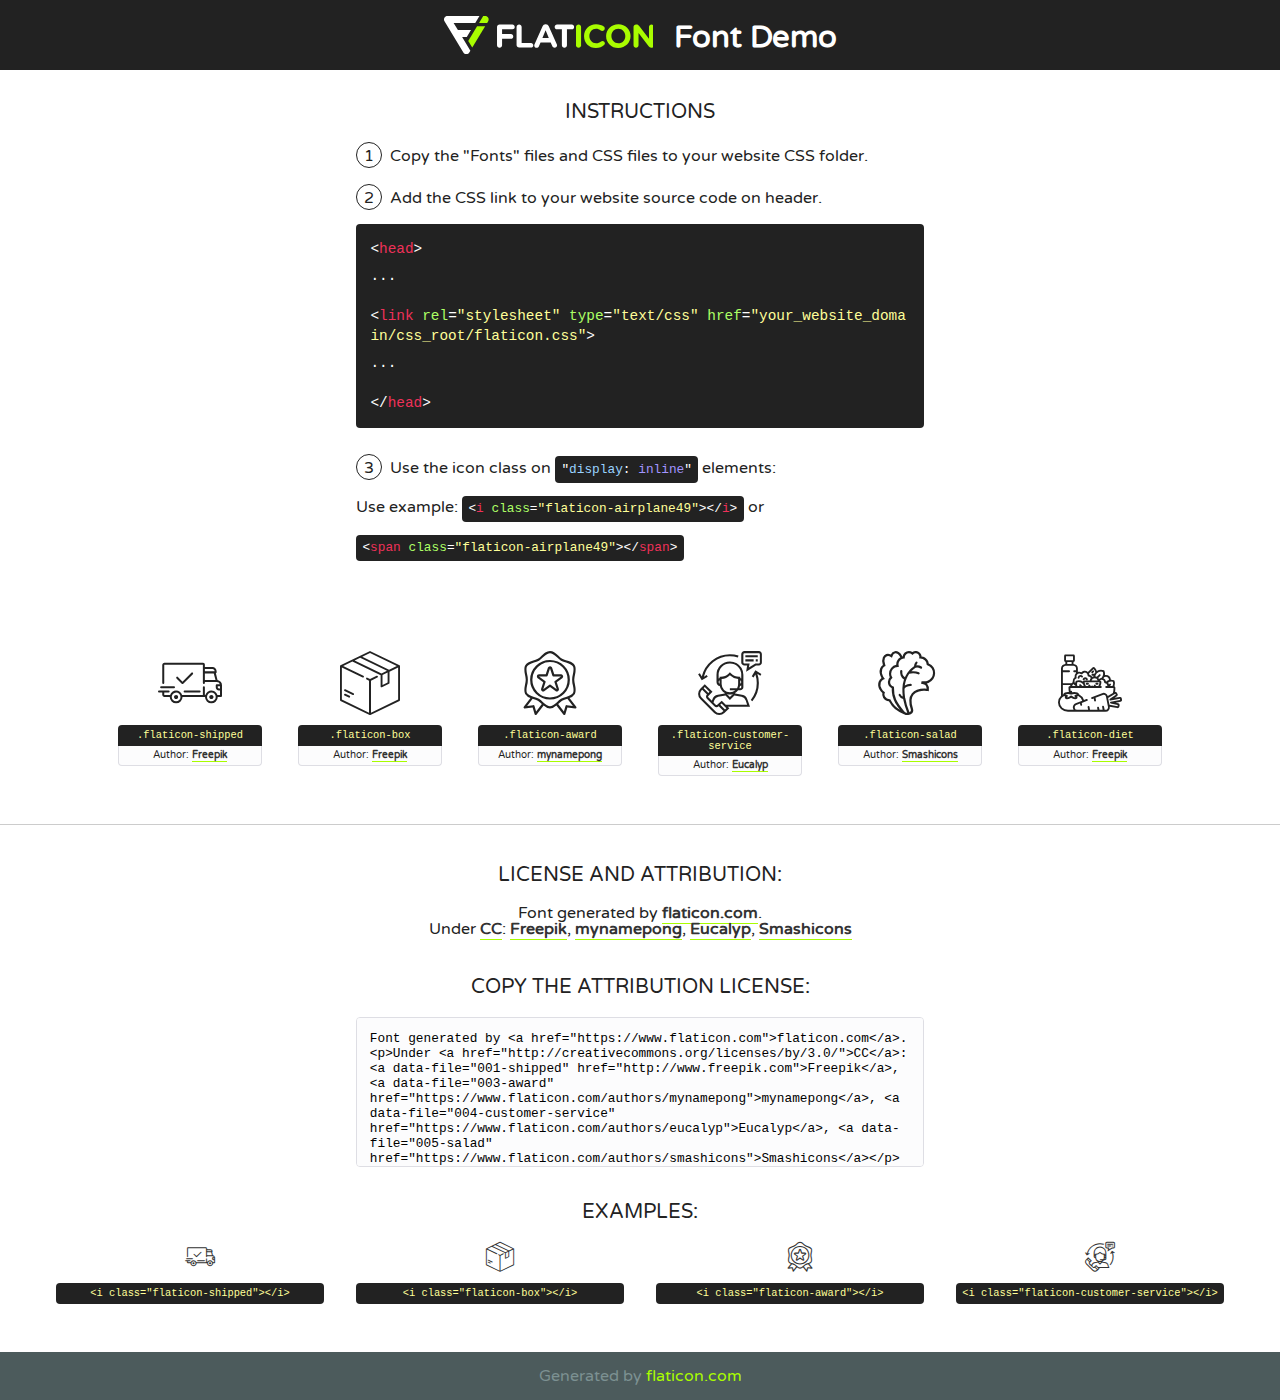
<file: assets/fonts/flaticon/font/flaticon.html>
<!DOCTYPE html>
<!--
  Flaticon icon font: Flaticon
  Creation date: 17/07/2019 12:38
-->
<html>
<!DOCTYPE html>
<html>

<head>
    <title>Flaticon WebFont</title>
    <link href="http://fonts.googleapis.com/css?family=Varela+Round" rel="stylesheet" type="text/css" />
    <link rel="stylesheet" type="text/css" href="flaticon.css">
    <meta charset="UTF-8">
    <style>
    html, body, div, span, applet, object, iframe,
    h1, h2, h3, h4, h5, h6, p, blockquote, pre,
    a, abbr, acronym, address, big, cite, code,
    del, dfn, em, img, ins, kbd, q, s, samp,
    small, strike, strong, sub, sup, tt, var,
    b, u, i, center,
    dl, dt, dd, ol, ul, li,
    fieldset, form, label, legend,
    table, caption, tbody, tfoot, thead, tr, th, td,
    article, aside, canvas, details, embed, 
    figure, figcaption, footer, header, hgroup, 
    menu, nav, output, ruby, section, summary,
    time, mark, audio, video {
        margin: 0;
        padding: 0;
        border: 0;
        font-size: 100%;
        font: inherit;
        vertical-align: baseline;
    }
    /* HTML5 display-role reset for older browsers */
    article, aside, details, figcaption, figure, 
    footer, header, hgroup, menu, nav, section {
        display: block;
    }
    body {
        line-height: 1;
    }
    ol, ul {
        list-style: none;
    }
    blockquote, q {
        quotes: none;
    }
    blockquote:before, blockquote:after,
    q:before, q:after {
        content: '';
        content: none;
    }
    table {
        border-collapse: collapse;
        border-spacing: 0;
    }
    body {
        font-family: 'Varela Round', Helvetica, Arial, sans-serif;
        font-size: 16px;
        color: #222;
    }
    a {
        color: #333;
        border-bottom: 1px solid #a9fd00;
        font-weight: bold;
        text-decoration: none;
    }
    * {
        -moz-box-sizing: border-box;
        -webkit-box-sizing: border-box;
        box-sizing: border-box;
        margin: 0;
        padding: 0;
    }
    [class^="flaticon-"]:before, [class*=" flaticon-"]:before, [class^="flaticon-"]:after, [class*=" flaticon-"]:after {
        font-family: Flaticon;
        font-size: 30px;
        font-style: normal;
        margin-left: 20px;
        color: #333;
    }
    .wrapper {
        max-width: 600px;
        margin: auto;
        padding: 0 1em;
    }
    .title {
        font-size: 1.25em;
        text-align: center;
        margin-bottom: 1em;
        text-transform: uppercase;
    }
    header {
        text-align: center;
        background-color: #222;
        color: #fff;
        padding: 1em;
    }
    header .logo {
        width: 210px;
        height: 38px;
        display: inline-block;
        vertical-align: middle;
        margin-right: 1em;
        border: none;
    }
    header strong {
        font-size: 1.95em;
        font-weight: bold;
        vertical-align: middle;
        margin-top: 5px;
        display: inline-block;
    }
    .demo {
        margin: 2em auto;
        line-height: 1.25em;
    }
    .demo ul li {
        margin-bottom: 1em;
    }
    .demo ul li .num {
        color: #222;
        border-radius: 20px;
        display: inline-block;
        width: 26px;
        padding: 3px;
        height: 26px;
        text-align: center;
        margin-right: 0.5em;
        border: 1px solid #222;
    }
    .demo ul li code {
        background-color: #222;
        border-radius: 4px;
        padding: 0.25em 0.5em;
        display: inline-block;
        color: #fff;
        font-family: Consolas,Monaco,Lucida Console,Liberation Mono,DejaVu Sans Mono,Bitstream Vera Sans Mono,Courier New, monospace;
        font-weight: lighter;
        margin-top: 1em;
        font-size: 0.8em;
        word-break: break-all;
    }
    .demo ul li code.big {
        padding: 1em;
        font-size: 0.9em;
    }
    .demo ul li code .red {
        color: #EF3159;
    }
    .demo ul li code .green {
        color: #ACFF65;
    }
    .demo ul li code .yellow {
        color: #FFFF99;
    }
    .demo ul li code .blue {
        color: #99D3FF;
    }
    .demo ul li code .purple {
        color: #A295FF;
    }
    .demo ul li code .dots {
        margin-top: 0.5em;
        display: block;
    }
    #glyphs {
        border-bottom: 1px solid #ccc;
        padding: 2em 0;
        text-align: center;
    }
    .glyph {
        display: inline-block;
        width: 9em;
        margin: 1em;
        text-align: center;
        vertical-align: top;
        background: #FFF;
    }
    .glyph .glyph-icon {
        padding: 10px;
        display: block;
        font-family:"Flaticon";
        font-size: 64px;
        line-height: 1;
    }
    .glyph .glyph-icon:before {
        font-size: 64px;
        color: #222;
        margin-left: 0;
    }
    .class-name {
        font-size: 0.65em;
        background-color: #222;
        color: #fff;
        border-radius: 4px 4px 0 0;
        padding: 0.5em;
        color: #FFFF99;
        font-family: Consolas,Monaco,Lucida Console,Liberation Mono,DejaVu Sans Mono,Bitstream Vera Sans Mono,Courier New, monospace;
    }
    .author-name {
        font-size: 0.6em;
        background-color: #fcfcfd;
        border: 1px solid #DEDEE4;
        border-top: 0;
        border-radius: 0 0 4px 4px;
        padding: 0.5em;
    }
    .class-name:last-child {
        font-size: 10px;
        color:#888;
    }
    .class-name:last-child a {
        font-size: 10px;
        color:#555;
    }
    .class-name:last-child a:hover {
        color:#a9fd00;
    }
    .glyph > input {
        display: block;
        width: 100px;
        margin: 5px auto;
        text-align: center;
        font-size: 12px;
        cursor: text;
    }
    .glyph > input.icon-input {
        font-family:"Flaticon";
        font-size: 16px;
        margin-bottom: 10px;
    }
    .attribution .title {
        margin-top: 2em;
    }
    .attribution textarea {
        background-color: #fcfcfd;
        padding: 1em;
        border: none;
        box-shadow: none;
        border: 1px solid #DEDEE4;
        border-radius: 4px;
        resize: none;
        width: 100%;
        height: 150px;
        font-size: 0.8em;
        font-family: Consolas,Monaco,Lucida Console,Liberation Mono,DejaVu Sans Mono,Bitstream Vera Sans Mono,Courier New, monospace;
        -webkit-appearance: none;
    }
    .iconsuse {
        margin: 2em auto;
        text-align: center;
        max-width: 1200px;
    }
    .iconsuse:after {
        content: '';
        display: table;
        clear: both;
    }
    .iconsuse .image {
        float: left;
        width: 25%;
        padding: 0 1em;
    }
    .iconsuse .image p {
        margin-bottom: 1em;
    }
    .iconsuse .image span {
        display: block;
        font-size: 0.65em;
        background-color: #222;
        color: #fff;
        border-radius: 4px;
        padding: 0.5em;
        color: #FFFF99;
        margin-top: 1em;
        font-family: Consolas,Monaco,Lucida Console,Liberation Mono,DejaVu Sans Mono,Bitstream Vera Sans Mono,Courier New, monospace;
    }
    #footer {
        text-align: center;
        background-color: #4C5B5C;
        color: #7c9192;
        padding: 1em;
    }
    #footer a {
        border: none;
        color: #a9fd00;
        font-weight: normal;
    }
    @media (max-width: 960px) {
        .iconsuse .image {
            width: 50%;
        }
    }
    @media (max-width: 560px) {
        .iconsuse .image {
            width: 100%;
        }
    }
    </style>
</head>

<body class="characters-off">

    <header>
        <a href="https://www.flaticon.com" target="_blank" class="logo">
            <svg version="1.1" xmlns="http://www.w3.org/2000/svg" xmlns:xlink="http://www.w3.org/1999/xlink" xmlns:a="http://ns.adobe.com/AdobeSVGViewerExtensions/3.0/" viewBox="0 0 560.875 102.036" enable-background="new 0 0 560.875 102.036" xml:space="preserve">
                <defs>
                </defs>
                <g>
                    <g class="letters">
                        <path fill="#ffffff" d="M141.596,29.675c0-3.777,2.985-6.767,6.764-6.767h34.438c3.426,0,6.15,2.728,6.15,6.15
                        c0,3.43-2.724,6.149-6.15,6.149h-27.674v13.091h23.719c3.429,0,6.151,2.724,6.151,6.15c0,3.43-2.723,6.149-6.151,6.149h-23.719
                        v17.574c0,3.773-2.986,6.761-6.764,6.761c-3.779,0-6.764-2.989-6.764-6.761V29.675z"></path>
                        <path fill="#ffffff" d="M193.844,29.149c0-3.781,2.985-6.767,6.764-6.767c3.776,0,6.763,2.985,6.763,6.767v42.957h25.039
                        c3.426,0,6.149,2.726,6.149,6.153c0,3.425-2.723,6.15-6.149,6.15h-31.802c-3.779,0-6.764-2.986-6.764-6.768V29.149z"></path>
                        <path fill="#ffffff" d="M241.891,75.71l21.438-48.407c1.492-3.341,4.215-5.357,7.906-5.357h0.792
                        c3.686,0,6.323,2.017,7.815,5.357l21.439,48.407c0.436,0.967,0.701,1.845,0.701,2.723c0,3.602-2.809,6.501-6.414,6.501
                        c-3.161,0-5.269-1.845-6.499-4.655l-4.132-9.661h-27.059l-4.301,10.102c-1.144,2.631-3.426,4.214-6.237,4.214
                        c-3.517,0-6.24-2.81-6.24-6.325C241.1,77.64,241.451,76.677,241.891,75.71z M279.932,58.666l-8.521-20.297l-8.526,20.297H279.932
                        z"></path>
                        <path fill="#ffffff" d="M314.864,35.387H301.86c-3.429,0-6.239-2.813-6.239-6.238c0-3.429,2.811-6.24,6.239-6.24h39.533
                        c3.426,0,6.237,2.811,6.237,6.24c0,3.425-2.811,6.238-6.237,6.238h-13.001v42.785c0,3.773-2.99,6.761-6.764,6.761
                        c-3.779,0-6.764-2.989-6.764-6.761V35.387z"></path>
                        <path fill="#A9FD00" d="M352.615,29.149c0-3.781,2.985-6.767,6.767-6.767c3.774,0,6.761,2.985,6.761,6.767v49.024
                        c0,3.773-2.987,6.761-6.761,6.761c-3.781,0-6.767-2.989-6.767-6.761V29.149z"></path>
                        <path fill="#A9FD00" d="M374.132,53.836v-0.179c0-17.481,13.178-31.801,32.065-31.801c9.22,0,15.459,2.458,20.557,6.238
                        c1.402,1.054,2.637,2.985,2.637,5.357c0,3.692-2.985,6.59-6.681,6.59c-1.845,0-3.071-0.702-4.044-1.319
                        c-3.776-2.813-7.729-4.393-12.562-4.393c-10.364,0-17.831,8.611-17.831,19.154v0.173c0,10.542,7.291,19.329,17.831,19.329
                        c5.715,0,9.492-1.756,13.359-4.834c1.049-0.874,2.458-1.491,4.039-1.491c3.429,0,6.325,2.813,6.325,6.236
                        c0,2.106-1.056,3.78-2.282,4.834c-5.539,4.834-12.036,7.733-21.878,7.733C387.572,85.464,374.132,71.493,374.132,53.836z"></path>
                        <path fill="#A9FD00" d="M433.009,53.836v-0.179c0-17.481,13.79-31.801,32.766-31.801c18.981,0,32.592,14.143,32.592,31.628v0.173
                        c0,17.483-13.785,31.807-32.769,31.807C446.625,85.464,433.009,71.32,433.009,53.836z M484.224,53.836v-0.179
                        c0-10.539-7.725-19.326-18.626-19.326c-10.893,0-18.449,8.611-18.449,19.154v0.173c0,10.542,7.73,19.329,18.626,19.329
                        C476.676,72.986,484.224,64.378,484.224,53.836z"></path>
                        <path fill="#A9FD00" d="M506.233,29.321c0-3.774,2.99-6.763,6.767-6.763h1.401c3.252,0,5.183,1.583,7.029,3.953l26.093,34.265
                        V29.059c0-3.692,2.99-6.677,6.681-6.677c3.683,0,6.671,2.985,6.671,6.677v48.934c0,3.78-2.987,6.765-6.764,6.765h-0.436
                        c-3.257,0-5.188-1.581-7.034-3.953l-27.056-35.492v32.944c0,3.687-2.985,6.676-6.678,6.676c-3.683,0-6.673-2.989-6.673-6.676
                        V29.321z"></path>
                    </g>
                    <g class="insignia">
                        <path fill="#ffffff" d="M48.372,56.137h12.517l11.156-18.537H37.186L25.688,18.539h57.825L94.668,0H9.271
                        C5.925,0,2.842,1.801,1.198,4.716c-1.644,2.907-1.593,6.482,0.134,9.343l50.38,83.501c1.678,2.781,4.689,4.476,7.938,4.476
                        c3.246,0,6.257-1.695,7.935-4.476l2.898-4.804L48.372,56.137z"></path>
                        <g class="i">
                            <path fill="#A9FD00" d="M93.575,18.539h0.031v0.004l21.652,0.004l2.705-4.488c1.727-2.861,1.778-6.436,0.133-9.343
                            C116.454,1.801,113.371,0,110.026,0h-5.294L93.575,18.539z"></path>
                            <polygon fill="#A9FD00" points="88.291,27.356 64.725,66.486 75.519,84.404 109.942,27.356"></polygon>
                        </g>
                    </g>
                </g>
            </svg>
        </a>
        <strong>Font Demo</strong>
    </header>


    <section class="demo wrapper">

        <p class="title">Instructions</p>

        <ul>
            <li>
                <span class="num">1</span>Copy the "Fonts" files and CSS files to your website CSS folder.
            </li>
            <li>
                <span class="num">2</span>Add the CSS link to your website source code on header.
                <code class="big">
                    &lt;<span class="red">head</span>&gt;
                    <br/><span class="dots">...</span>
                    <br/>&lt;<span class="red">link</span> <span class="green">rel</span>=<span class="yellow">"stylesheet"</span> <span class="green">type</span>=<span class="yellow">"text/css"</span> <span class="green">href</span>=<span class="yellow">"your_website_domain/css_root/flaticon.css"</span>&gt;
                    <br/><span class="dots">...</span>
                    <br/>&lt;/<span class="red">head</span>&gt;
                </code>
            </li>

            <li>
                <p>
                    <span class="num">3</span>Use the icon class on <code>"<span class="blue">display</span>:<span class="purple"> inline</span>"</code> elements:
                    <br />
                    Use example: <code>&lt;<span class="red">i</span> <span class="green">class</span>=<span class="yellow">&quot;flaticon-airplane49&quot;</span>&gt;&lt;/<span class="red">i</span>&gt;</code> or <code>&lt;<span class="red">span</span> <span class="green">class</span>=<span class="yellow">&quot;flaticon-airplane49&quot;</span>&gt;&lt;/<span class="red">span</span>&gt;</code>
            </li>
        </ul>

    </section>




   <section id="glyphs">          
    
      
        <div class="glyph"><div class="glyph-icon flaticon-shipped"></div>
            <div class="class-name">.flaticon-shipped</div>
            <div class="author-name">Author: <a data-file="001-shipped" href="http://www.freepik.com">Freepik</a> </div> 
        </div>        
        
        <div class="glyph"><div class="glyph-icon flaticon-box"></div>
            <div class="class-name">.flaticon-box</div>
            <div class="author-name">Author: <a data-file="002-box" href="http://www.freepik.com">Freepik</a> </div> 
        </div>        
        
        <div class="glyph"><div class="glyph-icon flaticon-award"></div>
            <div class="class-name">.flaticon-award</div>
            <div class="author-name">Author: <a data-file="003-award" href="https://www.flaticon.com/authors/mynamepong">mynamepong</a> </div> 
        </div>        
        
        <div class="glyph"><div class="glyph-icon flaticon-customer-service"></div>
            <div class="class-name">.flaticon-customer-service</div>
            <div class="author-name">Author: <a data-file="004-customer-service" href="https://www.flaticon.com/authors/eucalyp">Eucalyp</a> </div> 
        </div>        
        
        <div class="glyph"><div class="glyph-icon flaticon-salad"></div>
            <div class="class-name">.flaticon-salad</div>
            <div class="author-name">Author: <a data-file="005-salad" href="https://www.flaticon.com/authors/smashicons">Smashicons</a> </div> 
        </div>        
        
        <div class="glyph"><div class="glyph-icon flaticon-diet"></div>
            <div class="class-name">.flaticon-diet</div>
            <div class="author-name">Author: <a data-file="006-diet" href="http://www.freepik.com">Freepik</a> </div> 
        </div>        
        

    </section>



    <section class="attribution wrapper"   style="text-align:center;">

      <div class="title">License and attribution:</div><div class="attrDiv">Font generated by <a href="https://www.flaticon.com">flaticon.com</a>. <div><p>Under <a href="http://creativecommons.org/licenses/by/3.0/">CC</a>: <a data-file="001-shipped" href="http://www.freepik.com">Freepik</a>, <a data-file="003-award" href="https://www.flaticon.com/authors/mynamepong">mynamepong</a>, <a data-file="004-customer-service" href="https://www.flaticon.com/authors/eucalyp">Eucalyp</a>, <a data-file="005-salad" href="https://www.flaticon.com/authors/smashicons">Smashicons</a></p>  </div>
      </div>
      <div class="title">Copy the Attribution License:</div>

    <textarea onclick="this.focus();this.select();">Font generated by &lt;a href=&quot;https://www.flaticon.com&quot;&gt;flaticon.com&lt;/a&gt;. <p>Under <a href="http://creativecommons.org/licenses/by/3.0/">CC</a>: <a data-file="001-shipped" href="http://www.freepik.com">Freepik</a>, <a data-file="003-award" href="https://www.flaticon.com/authors/mynamepong">mynamepong</a>, <a data-file="004-customer-service" href="https://www.flaticon.com/authors/eucalyp">Eucalyp</a>, <a data-file="005-salad" href="https://www.flaticon.com/authors/smashicons">Smashicons</a></p>  
     </textarea>

    </section>

    <section class="iconsuse">

          <div class="title">Examples:</div>            
             
            <div class="image">
                <p>
                    <i class="glyph-icon flaticon-shipped"></i> 
                    <span>&lt;i class=&quot;flaticon-shipped&quot;&gt;&lt;/i&gt;</span>
                </p>
            </div>
            
            <div class="image">
                <p>
                    <i class="glyph-icon flaticon-box"></i> 
                    <span>&lt;i class=&quot;flaticon-box&quot;&gt;&lt;/i&gt;</span>
                </p>
            </div>
            
            <div class="image">
                <p>
                    <i class="glyph-icon flaticon-award"></i> 
                    <span>&lt;i class=&quot;flaticon-award&quot;&gt;&lt;/i&gt;</span>
                </p>
            </div>
            
            <div class="image">
                <p>
                    <i class="glyph-icon flaticon-customer-service"></i> 
                    <span>&lt;i class=&quot;flaticon-customer-service&quot;&gt;&lt;/i&gt;</span>
                </p>
            </div>
                       
        </div>
                            
    </section>

<div id="footer">
    <div>Generated by <a href="https://www.flaticon.com">flaticon.com</a>
    </div>
</div>



</body>
</html>
</file>
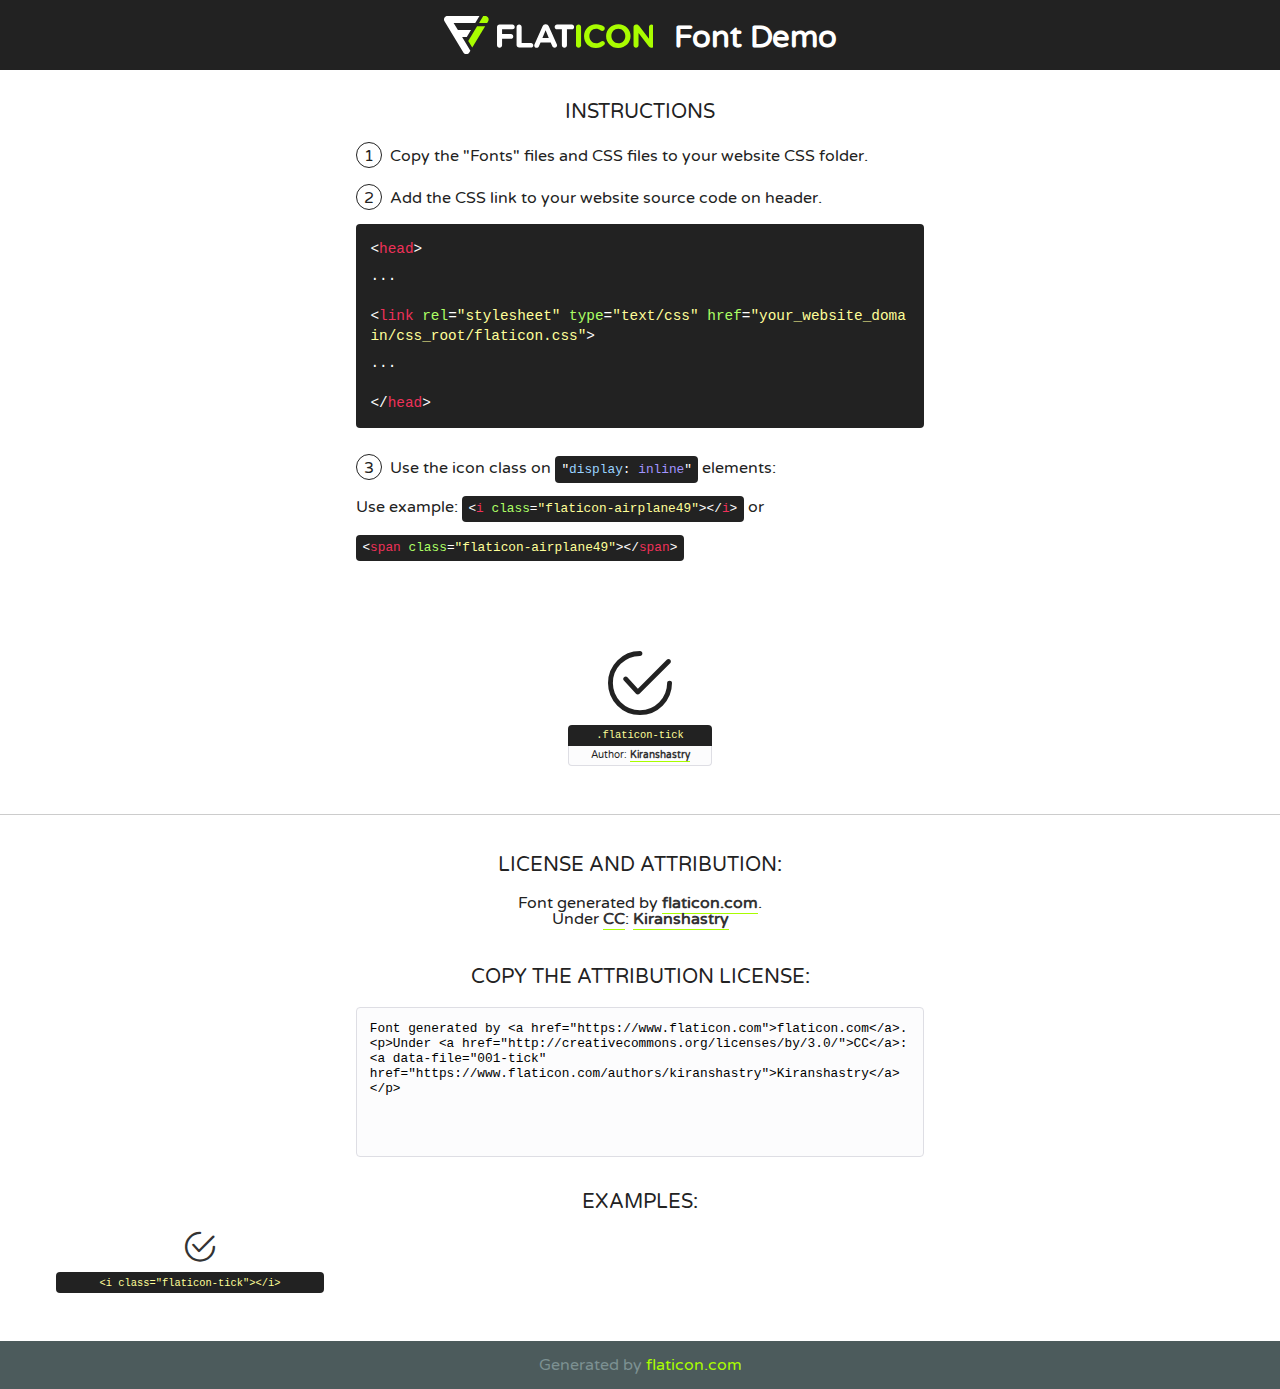
<file: assets/fonts/mycollection/font/flaticon.html>
<!DOCTYPE html>
<!--
  Flaticon icon font: Flaticon
  Creation date: 03/08/2020 05:31
-->
<html>
<!DOCTYPE html>
<html>

<head>
    <title>Flaticon WebFont</title>
    <link href="http://fonts.googleapis.com/css?family=Varela+Round" rel="stylesheet" type="text/css" />
    <link rel="stylesheet" type="text/css" href="flaticon.css">
    <meta charset="UTF-8">
    <style>
    html, body, div, span, applet, object, iframe,
    h1, h2, h3, h4, h5, h6, p, blockquote, pre,
    a, abbr, acronym, address, big, cite, code,
    del, dfn, em, img, ins, kbd, q, s, samp,
    small, strike, strong, sub, sup, tt, var,
    b, u, i, center,
    dl, dt, dd, ol, ul, li,
    fieldset, form, label, legend,
    table, caption, tbody, tfoot, thead, tr, th, td,
    article, aside, canvas, details, embed, 
    figure, figcaption, footer, header, hgroup, 
    menu, nav, output, ruby, section, summary,
    time, mark, audio, video {
        margin: 0;
        padding: 0;
        border: 0;
        font-size: 100%;
        font: inherit;
        vertical-align: baseline;
    }
    /* HTML5 display-role reset for older browsers */
    article, aside, details, figcaption, figure, 
    footer, header, hgroup, menu, nav, section {
        display: block;
    }
    body {
        line-height: 1;
    }
    ol, ul {
        list-style: none;
    }
    blockquote, q {
        quotes: none;
    }
    blockquote:before, blockquote:after,
    q:before, q:after {
        content: '';
        content: none;
    }
    table {
        border-collapse: collapse;
        border-spacing: 0;
    }
    body {
        font-family: 'Varela Round', Helvetica, Arial, sans-serif;
        font-size: 16px;
        color: #222;
    }
    a {
        color: #333;
        border-bottom: 1px solid #a9fd00;
        font-weight: bold;
        text-decoration: none;
    }
    * {
        -moz-box-sizing: border-box;
        -webkit-box-sizing: border-box;
        box-sizing: border-box;
        margin: 0;
        padding: 0;
    }
    [class^="flaticon-"]:before, [class*=" flaticon-"]:before, [class^="flaticon-"]:after, [class*=" flaticon-"]:after {
        font-family: Flaticon;
        font-size: 30px;
        font-style: normal;
        margin-left: 20px;
        color: #333;
    }
    .wrapper {
        max-width: 600px;
        margin: auto;
        padding: 0 1em;
    }
    .title {
        font-size: 1.25em;
        text-align: center;
        margin-bottom: 1em;
        text-transform: uppercase;
    }
    header {
        text-align: center;
        background-color: #222;
        color: #fff;
        padding: 1em;
    }
    header .logo {
        width: 210px;
        height: 38px;
        display: inline-block;
        vertical-align: middle;
        margin-right: 1em;
        border: none;
    }
    header strong {
        font-size: 1.95em;
        font-weight: bold;
        vertical-align: middle;
        margin-top: 5px;
        display: inline-block;
    }
    .demo {
        margin: 2em auto;
        line-height: 1.25em;
    }
    .demo ul li {
        margin-bottom: 1em;
    }
    .demo ul li .num {
        color: #222;
        border-radius: 20px;
        display: inline-block;
        width: 26px;
        padding: 3px;
        height: 26px;
        text-align: center;
        margin-right: 0.5em;
        border: 1px solid #222;
    }
    .demo ul li code {
        background-color: #222;
        border-radius: 4px;
        padding: 0.25em 0.5em;
        display: inline-block;
        color: #fff;
        font-family: Consolas,Monaco,Lucida Console,Liberation Mono,DejaVu Sans Mono,Bitstream Vera Sans Mono,Courier New, monospace;
        font-weight: lighter;
        margin-top: 1em;
        font-size: 0.8em;
        word-break: break-all;
    }
    .demo ul li code.big {
        padding: 1em;
        font-size: 0.9em;
    }
    .demo ul li code .red {
        color: #EF3159;
    }
    .demo ul li code .green {
        color: #ACFF65;
    }
    .demo ul li code .yellow {
        color: #FFFF99;
    }
    .demo ul li code .blue {
        color: #99D3FF;
    }
    .demo ul li code .purple {
        color: #A295FF;
    }
    .demo ul li code .dots {
        margin-top: 0.5em;
        display: block;
    }
    #glyphs {
        border-bottom: 1px solid #ccc;
        padding: 2em 0;
        text-align: center;
    }
    .glyph {
        display: inline-block;
        width: 9em;
        margin: 1em;
        text-align: center;
        vertical-align: top;
        background: #FFF;
    }
    .glyph .glyph-icon {
        padding: 10px;
        display: block;
        font-family:"Flaticon";
        font-size: 64px;
        line-height: 1;
    }
    .glyph .glyph-icon:before {
        font-size: 64px;
        color: #222;
        margin-left: 0;
    }
    .class-name {
        font-size: 0.65em;
        background-color: #222;
        color: #fff;
        border-radius: 4px 4px 0 0;
        padding: 0.5em;
        color: #FFFF99;
        font-family: Consolas,Monaco,Lucida Console,Liberation Mono,DejaVu Sans Mono,Bitstream Vera Sans Mono,Courier New, monospace;
    }
    .author-name {
        font-size: 0.6em;
        background-color: #fcfcfd;
        border: 1px solid #DEDEE4;
        border-top: 0;
        border-radius: 0 0 4px 4px;
        padding: 0.5em;
    }
    .class-name:last-child {
        font-size: 10px;
        color:#888;
    }
    .class-name:last-child a {
        font-size: 10px;
        color:#555;
    }
    .class-name:last-child a:hover {
        color:#a9fd00;
    }
    .glyph > input {
        display: block;
        width: 100px;
        margin: 5px auto;
        text-align: center;
        font-size: 12px;
        cursor: text;
    }
    .glyph > input.icon-input {
        font-family:"Flaticon";
        font-size: 16px;
        margin-bottom: 10px;
    }
    .attribution .title {
        margin-top: 2em;
    }
    .attribution textarea {
        background-color: #fcfcfd;
        padding: 1em;
        border: none;
        box-shadow: none;
        border: 1px solid #DEDEE4;
        border-radius: 4px;
        resize: none;
        width: 100%;
        height: 150px;
        font-size: 0.8em;
        font-family: Consolas,Monaco,Lucida Console,Liberation Mono,DejaVu Sans Mono,Bitstream Vera Sans Mono,Courier New, monospace;
        -webkit-appearance: none;
    }
    .iconsuse {
        margin: 2em auto;
        text-align: center;
        max-width: 1200px;
    }
    .iconsuse:after {
        content: '';
        display: table;
        clear: both;
    }
    .iconsuse .image {
        float: left;
        width: 25%;
        padding: 0 1em;
    }
    .iconsuse .image p {
        margin-bottom: 1em;
    }
    .iconsuse .image span {
        display: block;
        font-size: 0.65em;
        background-color: #222;
        color: #fff;
        border-radius: 4px;
        padding: 0.5em;
        color: #FFFF99;
        margin-top: 1em;
        font-family: Consolas,Monaco,Lucida Console,Liberation Mono,DejaVu Sans Mono,Bitstream Vera Sans Mono,Courier New, monospace;
    }
    #footer {
        text-align: center;
        background-color: #4C5B5C;
        color: #7c9192;
        padding: 1em;
    }
    #footer a {
        border: none;
        color: #a9fd00;
        font-weight: normal;
    }
    @media (max-width: 960px) {
        .iconsuse .image {
            width: 50%;
        }
    }
    @media (max-width: 560px) {
        .iconsuse .image {
            width: 100%;
        }
    }
    </style>
</head>

<body class="characters-off">

    <header>
        <a href="https://www.flaticon.com" target="_blank" class="logo">
            <svg version="1.1" xmlns="http://www.w3.org/2000/svg" xmlns:xlink="http://www.w3.org/1999/xlink" xmlns:a="http://ns.adobe.com/AdobeSVGViewerExtensions/3.0/" viewBox="0 0 560.875 102.036" enable-background="new 0 0 560.875 102.036" xml:space="preserve">
                <defs>
                </defs>
                <g>
                    <g class="letters">
                        <path fill="#ffffff" d="M141.596,29.675c0-3.777,2.985-6.767,6.764-6.767h34.438c3.426,0,6.15,2.728,6.15,6.15
                        c0,3.43-2.724,6.149-6.15,6.149h-27.674v13.091h23.719c3.429,0,6.151,2.724,6.151,6.15c0,3.43-2.723,6.149-6.151,6.149h-23.719
                        v17.574c0,3.773-2.986,6.761-6.764,6.761c-3.779,0-6.764-2.989-6.764-6.761V29.675z"></path>
                        <path fill="#ffffff" d="M193.844,29.149c0-3.781,2.985-6.767,6.764-6.767c3.776,0,6.763,2.985,6.763,6.767v42.957h25.039
                        c3.426,0,6.149,2.726,6.149,6.153c0,3.425-2.723,6.15-6.149,6.15h-31.802c-3.779,0-6.764-2.986-6.764-6.768V29.149z"></path>
                        <path fill="#ffffff" d="M241.891,75.71l21.438-48.407c1.492-3.341,4.215-5.357,7.906-5.357h0.792
                        c3.686,0,6.323,2.017,7.815,5.357l21.439,48.407c0.436,0.967,0.701,1.845,0.701,2.723c0,3.602-2.809,6.501-6.414,6.501
                        c-3.161,0-5.269-1.845-6.499-4.655l-4.132-9.661h-27.059l-4.301,10.102c-1.144,2.631-3.426,4.214-6.237,4.214
                        c-3.517,0-6.24-2.81-6.24-6.325C241.1,77.64,241.451,76.677,241.891,75.71z M279.932,58.666l-8.521-20.297l-8.526,20.297H279.932
                        z"></path>
                        <path fill="#ffffff" d="M314.864,35.387H301.86c-3.429,0-6.239-2.813-6.239-6.238c0-3.429,2.811-6.24,6.239-6.24h39.533
                        c3.426,0,6.237,2.811,6.237,6.24c0,3.425-2.811,6.238-6.237,6.238h-13.001v42.785c0,3.773-2.99,6.761-6.764,6.761
                        c-3.779,0-6.764-2.989-6.764-6.761V35.387z"></path>
                        <path fill="#A9FD00" d="M352.615,29.149c0-3.781,2.985-6.767,6.767-6.767c3.774,0,6.761,2.985,6.761,6.767v49.024
                        c0,3.773-2.987,6.761-6.761,6.761c-3.781,0-6.767-2.989-6.767-6.761V29.149z"></path>
                        <path fill="#A9FD00" d="M374.132,53.836v-0.179c0-17.481,13.178-31.801,32.065-31.801c9.22,0,15.459,2.458,20.557,6.238
                        c1.402,1.054,2.637,2.985,2.637,5.357c0,3.692-2.985,6.59-6.681,6.59c-1.845,0-3.071-0.702-4.044-1.319
                        c-3.776-2.813-7.729-4.393-12.562-4.393c-10.364,0-17.831,8.611-17.831,19.154v0.173c0,10.542,7.291,19.329,17.831,19.329
                        c5.715,0,9.492-1.756,13.359-4.834c1.049-0.874,2.458-1.491,4.039-1.491c3.429,0,6.325,2.813,6.325,6.236
                        c0,2.106-1.056,3.78-2.282,4.834c-5.539,4.834-12.036,7.733-21.878,7.733C387.572,85.464,374.132,71.493,374.132,53.836z"></path>
                        <path fill="#A9FD00" d="M433.009,53.836v-0.179c0-17.481,13.79-31.801,32.766-31.801c18.981,0,32.592,14.143,32.592,31.628v0.173
                        c0,17.483-13.785,31.807-32.769,31.807C446.625,85.464,433.009,71.32,433.009,53.836z M484.224,53.836v-0.179
                        c0-10.539-7.725-19.326-18.626-19.326c-10.893,0-18.449,8.611-18.449,19.154v0.173c0,10.542,7.73,19.329,18.626,19.329
                        C476.676,72.986,484.224,64.378,484.224,53.836z"></path>
                        <path fill="#A9FD00" d="M506.233,29.321c0-3.774,2.99-6.763,6.767-6.763h1.401c3.252,0,5.183,1.583,7.029,3.953l26.093,34.265
                        V29.059c0-3.692,2.99-6.677,6.681-6.677c3.683,0,6.671,2.985,6.671,6.677v48.934c0,3.78-2.987,6.765-6.764,6.765h-0.436
                        c-3.257,0-5.188-1.581-7.034-3.953l-27.056-35.492v32.944c0,3.687-2.985,6.676-6.678,6.676c-3.683,0-6.673-2.989-6.673-6.676
                        V29.321z"></path>
                    </g>
                    <g class="insignia">
                        <path fill="#ffffff" d="M48.372,56.137h12.517l11.156-18.537H37.186L25.688,18.539h57.825L94.668,0H9.271
                        C5.925,0,2.842,1.801,1.198,4.716c-1.644,2.907-1.593,6.482,0.134,9.343l50.38,83.501c1.678,2.781,4.689,4.476,7.938,4.476
                        c3.246,0,6.257-1.695,7.935-4.476l2.898-4.804L48.372,56.137z"></path>
                        <g class="i">
                            <path fill="#A9FD00" d="M93.575,18.539h0.031v0.004l21.652,0.004l2.705-4.488c1.727-2.861,1.778-6.436,0.133-9.343
                            C116.454,1.801,113.371,0,110.026,0h-5.294L93.575,18.539z"></path>
                            <polygon fill="#A9FD00" points="88.291,27.356 64.725,66.486 75.519,84.404 109.942,27.356"></polygon>
                        </g>
                    </g>
                </g>
            </svg>
        </a>
        <strong>Font Demo</strong>
    </header>


    <section class="demo wrapper">

        <p class="title">Instructions</p>

        <ul>
            <li>
                <span class="num">1</span>Copy the "Fonts" files and CSS files to your website CSS folder.
            </li>
            <li>
                <span class="num">2</span>Add the CSS link to your website source code on header.
                <code class="big">
                    &lt;<span class="red">head</span>&gt;
                    <br/><span class="dots">...</span>
                    <br/>&lt;<span class="red">link</span> <span class="green">rel</span>=<span class="yellow">"stylesheet"</span> <span class="green">type</span>=<span class="yellow">"text/css"</span> <span class="green">href</span>=<span class="yellow">"your_website_domain/css_root/flaticon.css"</span>&gt;
                    <br/><span class="dots">...</span>
                    <br/>&lt;/<span class="red">head</span>&gt;
                </code>
            </li>

            <li>
                <p>
                    <span class="num">3</span>Use the icon class on <code>"<span class="blue">display</span>:<span class="purple"> inline</span>"</code> elements:
                    <br />
                    Use example: <code>&lt;<span class="red">i</span> <span class="green">class</span>=<span class="yellow">&quot;flaticon-airplane49&quot;</span>&gt;&lt;/<span class="red">i</span>&gt;</code> or <code>&lt;<span class="red">span</span> <span class="green">class</span>=<span class="yellow">&quot;flaticon-airplane49&quot;</span>&gt;&lt;/<span class="red">span</span>&gt;</code>
            </li>
        </ul>

    </section>




   <section id="glyphs">          
    
      
        <div class="glyph"><div class="glyph-icon flaticon-tick"></div>
            <div class="class-name">.flaticon-tick</div>
            <div class="author-name">Author: <a data-file="001-tick" href="https://www.flaticon.com/authors/kiranshastry">Kiranshastry</a> </div> 
        </div>        
        

    </section>



    <section class="attribution wrapper"   style="text-align:center;">

      <div class="title">License and attribution:</div><div class="attrDiv">Font generated by <a href="https://www.flaticon.com">flaticon.com</a>. <div><p>Under <a href="http://creativecommons.org/licenses/by/3.0/">CC</a>: <a data-file="001-tick" href="https://www.flaticon.com/authors/kiranshastry">Kiranshastry</a></p>  </div>
      </div>
      <div class="title">Copy the Attribution License:</div>

    <textarea onclick="this.focus();this.select();">Font generated by &lt;a href=&quot;https://www.flaticon.com&quot;&gt;flaticon.com&lt;/a&gt;. <p>Under <a href="http://creativecommons.org/licenses/by/3.0/">CC</a>: <a data-file="001-tick" href="https://www.flaticon.com/authors/kiranshastry">Kiranshastry</a></p>  
     </textarea>

    </section>

    <section class="iconsuse">

          <div class="title">Examples:</div>            
             
            <div class="image">
                <p>
                    <i class="glyph-icon flaticon-tick"></i> 
                    <span>&lt;i class=&quot;flaticon-tick&quot;&gt;&lt;/i&gt;</span>
                </p>
            </div>
                       
        </div>
                            
    </section>

<div id="footer">
    <div>Generated by <a href="https://www.flaticon.com">flaticon.com</a>
    </div>
</div>



</body>
</html>
</file>
<file: assets/fonts/flaticon/font/flaticon.css>
/*
  	Flaticon icon font: Flaticon
  	Creation date: 17/07/2019 12:38
  	*/

@font-face {
  font-family: "Flaticon";
  src: url("./Flaticon.eot");
  src: url("./Flaticon.eot?#iefix") format("embedded-opentype"),
       url("./Flaticon.woff2") format("woff2"),
       url("./Flaticon.woff") format("woff"),
       url("./Flaticon.ttf") format("truetype"),
       url("./Flaticon.svg#Flaticon") format("svg");
  font-weight: normal;
  font-style: normal;
}

@media screen and (-webkit-min-device-pixel-ratio:0) {
  @font-face {
    font-family: "Flaticon";
    src: url("./Flaticon.svg#Flaticon") format("svg");
  }
}

[class^="flaticon-"]:before, [class*=" flaticon-"]:before,
[class^="flaticon-"]:after, [class*=" flaticon-"]:after {   
  font-family: Flaticon;
        font-size: 20px;
font-style: normal;
margin-left: 20px;
}

.flaticon-shipped:before { content: "\f100"; }
.flaticon-box:before { content: "\f101"; }
.flaticon-award:before { content: "\f102"; }
.flaticon-customer-service:before { content: "\f103"; }
.flaticon-salad:before { content: "\f104"; }
.flaticon-diet:before { content: "\f105"; }
</file>
<file: assets/fonts/mycollection/font/flaticon.css>
/*
  	Flaticon icon font: Flaticon
  	Creation date: 03/08/2020 05:31
  	*/

@font-face {
  font-family: "Flaticon";
  src: url("./Flaticon.eot");
  src: url("./Flaticon.eot?#iefix") format("embedded-opentype"),
       url("./Flaticon.woff2") format("woff2"),
       url("./Flaticon.woff") format("woff"),
       url("./Flaticon.ttf") format("truetype"),
       url("./Flaticon.svg#Flaticon") format("svg");
  font-weight: normal;
  font-style: normal;
}

@media screen and (-webkit-min-device-pixel-ratio:0) {
  @font-face {
    font-family: "Flaticon";
    src: url("./Flaticon.svg#Flaticon") format("svg");
  }
}

[class^="flaticon-"]:before, [class*=" flaticon-"]:before,
[class^="flaticon-"]:after, [class*=" flaticon-"]:after {   
  font-family: Flaticon;
        font-size: 20px;
font-style: normal;
margin-left: 20px;
}

.flaticon-tick:before { content: "\f100"; }
</file>
